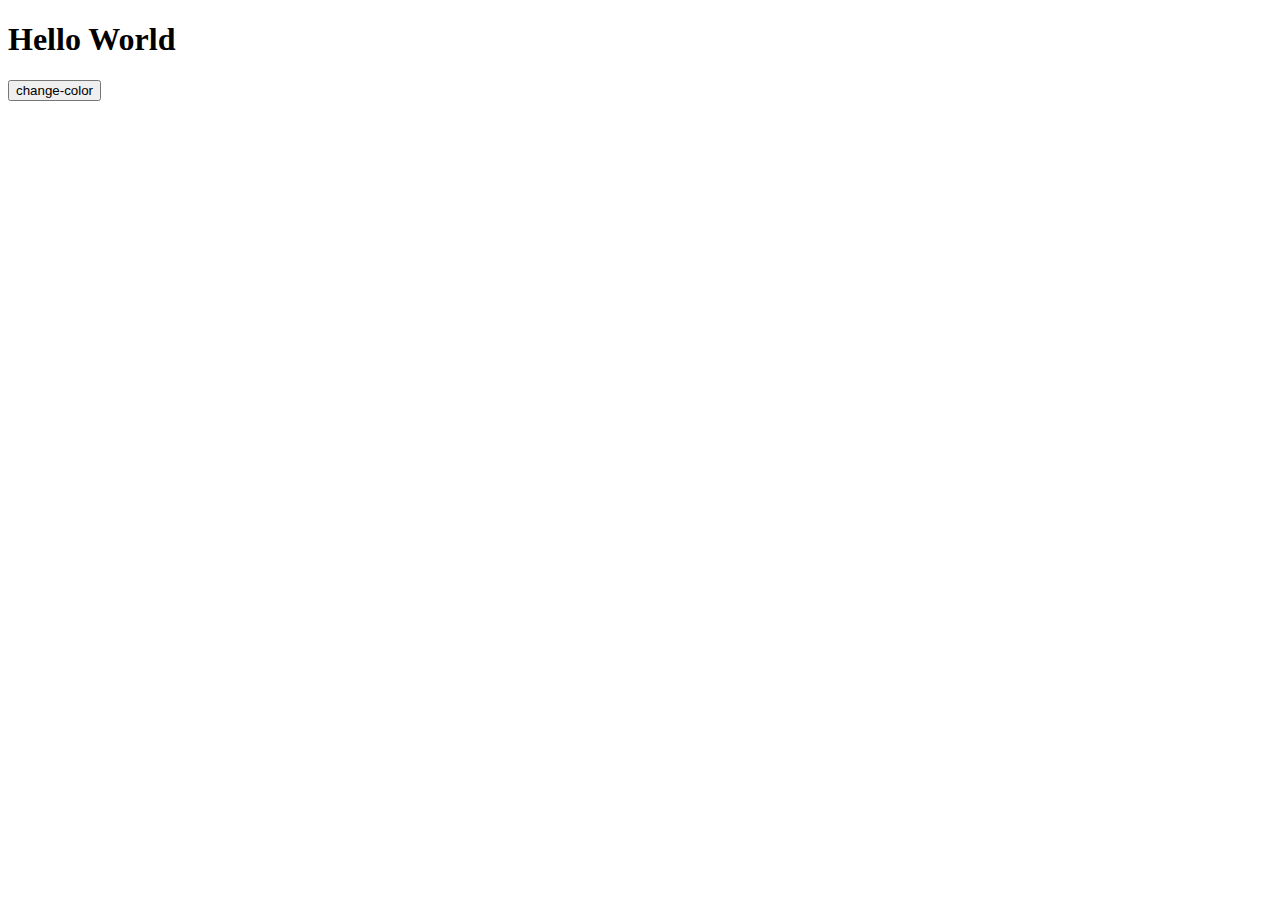
<file: Проект 21/Untitled-1.html>
<!DOCTYPE html>
<html lang="en">

<head>
    <meta charset="UTF-8">
    <meta name="viewport" content="width=device-width, initial-scale=1.0">
    <title>Document</title>
</head>

<body>
    <h1>Hello World</h1>
    <button onclick="changeColor();">change-color</button>
    <script src="script.js"></script>
</body>

</html>
</file>
